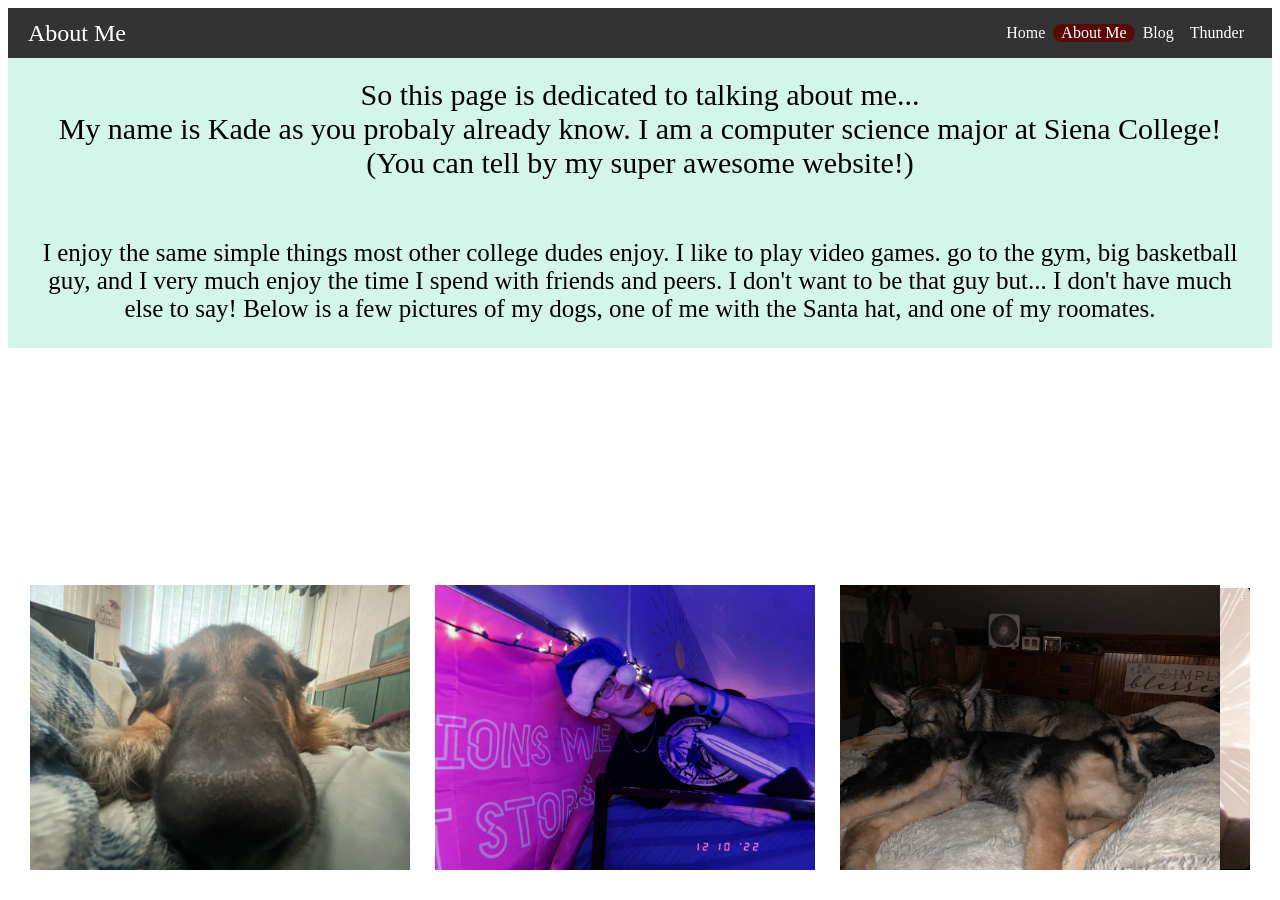
<file: aboutme.html>
<!DOCTYPE html>
<html lang="en">

<head>
    <meta charset="UTF-8">
    <meta http-equiv="X-UA-Compatible" content="IE=edge">
    <meta name="viewport" content="width=device-width, initial-scale=1.0">
    <title>My About Me Page</title>
    <link rel="stylesheet" href="projectstyle.css">
</head>

<body>
    <header>
        <nav class="topNav">
            <div class="navLogo">
                About Me
            </div>
            <ul>
                <li><a href="index.html">Home</a></li>
                <li class="active"><a href="aboutme.html">About Me</a></li>
                <li><a href="blog.html">Blog</a></li>
                <li><a href="thunder.html">Thunder</a></li>
            </ul>
        </nav>
        <div style="background-color: rgb(212, 245, 234); height:250px; 
        text-align: center; font-size: 30px; padding: 20px;">
            
                So this page is dedicated to talking about me...
                <br>
                My name is Kade as you probaly already know. I am a computer science major at Siena College!
                <br>
                (You can tell by my super awesome website!)
                <br><br>
                <p style="font-size: 25px;">
                    I enjoy the same simple things most other college dudes enjoy. I like to play video games. go to
                    the gym, big basketball guy, and I very much enjoy the time I spend with friends and peers. I don't
                    want to be that guy but... I don't have much else to say! Below is a few pictures of my dogs, one of
                    me
                    with
                    the Santa hat, and one of my roomates.
                </p>
            </div>
    </header>
    <footer>
        <img src="/images/mydog.jpeg" alt="Pic of My Dog" class="mydog">
        <img src="/images/me.jpeg" alt="Me" class="me">
        <img src="/images/him.jpeg" alt="Fren" class="him">
        <img src="/images/moredogs.jpeg" alt="More Dog" class="moreDog">
    </footer>
</body>

</html>
</file>
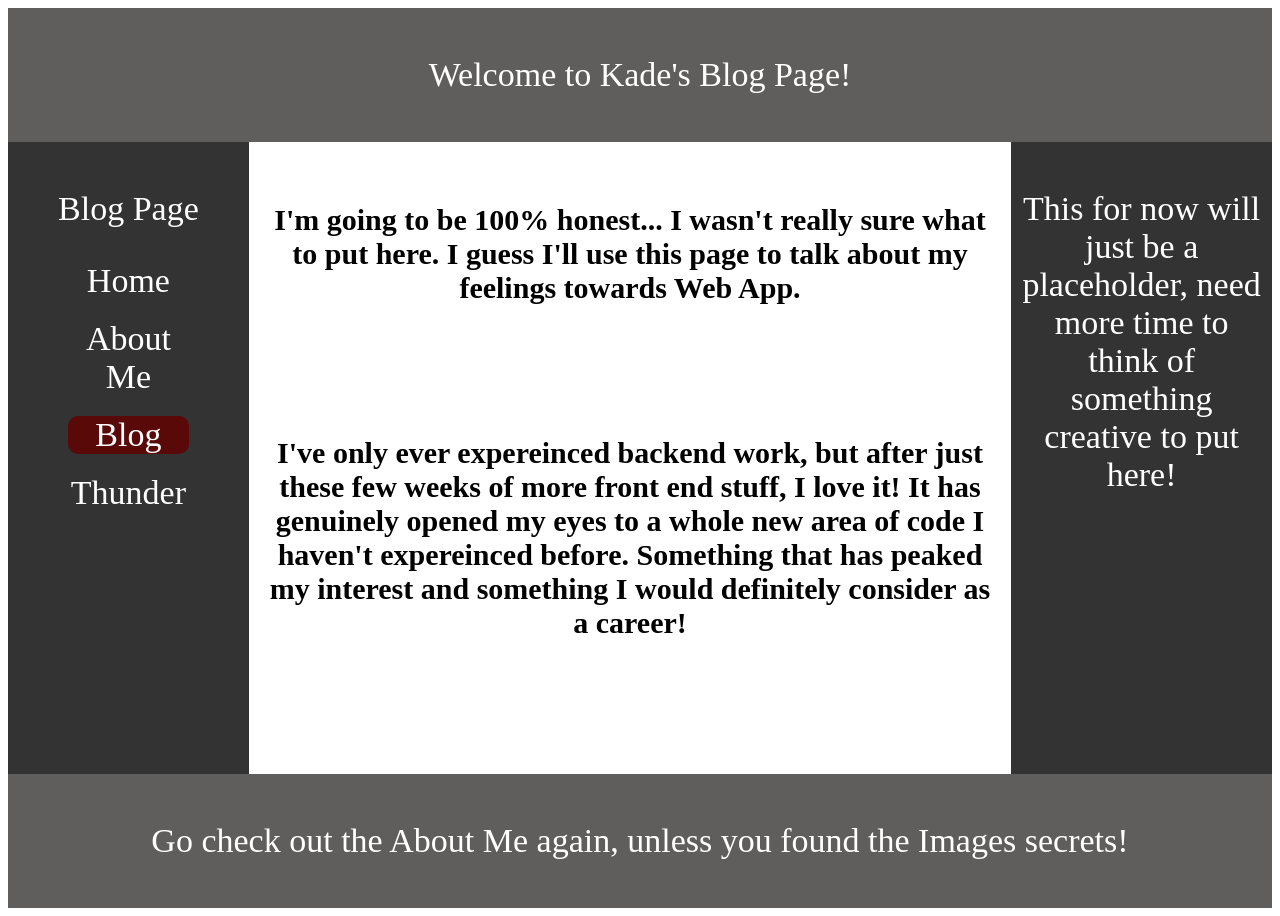
<file: blog.html>
<!DOCTYPE html>
<html lang="en">

<head>
    <meta charset="UTF-8">
    <meta http-equiv="X-UA-Compatible" content="IE=edge">
    <meta name="viewport" content="width=device-width, initial-scale=1.0">
    <title>My Blog Page</title>
    <link rel="stylesheet" href="projectstyle.css">
</head>

<body class="holyBody">
    <header class="holyHeader">
        Welcome to Kade's Blog Page!
    </header>
    <main class="holyMain">
        <nav class="holyNav">
            <div class="navLogo">
                Blog Page
            </div>
            <ul>
                <li><a href="index.html">Home</a></li>
                <li><a href="aboutme.html">About Me</a></li>
                <li class="active"><a href="blog.html">Blog</a></li>
                <li><a href="thunder.html">Thunder</a></li>
            </ul>
        </nav>
        <article class="holyArticle">
            <h2 style="font-size: 30px;">
                I'm going to be 100% honest... I wasn't really sure what to put here.
                I guess I'll use this page to talk about my feelings towards Web App.
            </h2>
            <br><br>
            <h3 style="font-size: 30px;">
                I've only ever expereinced backend work, but after just these few weeks
                of more front end stuff, I love it! It has genuinely opened my eyes to a whole
                new area of code I haven't expereinced before. Something that has peaked my interest
                and something I would definitely consider as a career!
            </h3>
        </article>
        <aside class="holyAside">
            This for now will just be a placeholder, need more time to think of something
            creative to put here!
        </aside>
    </main>
    <footer class="holyFooter">
        Go check out the About Me again, unless you found the Images secrets!
    </footer>
</body>

</html>
</file>
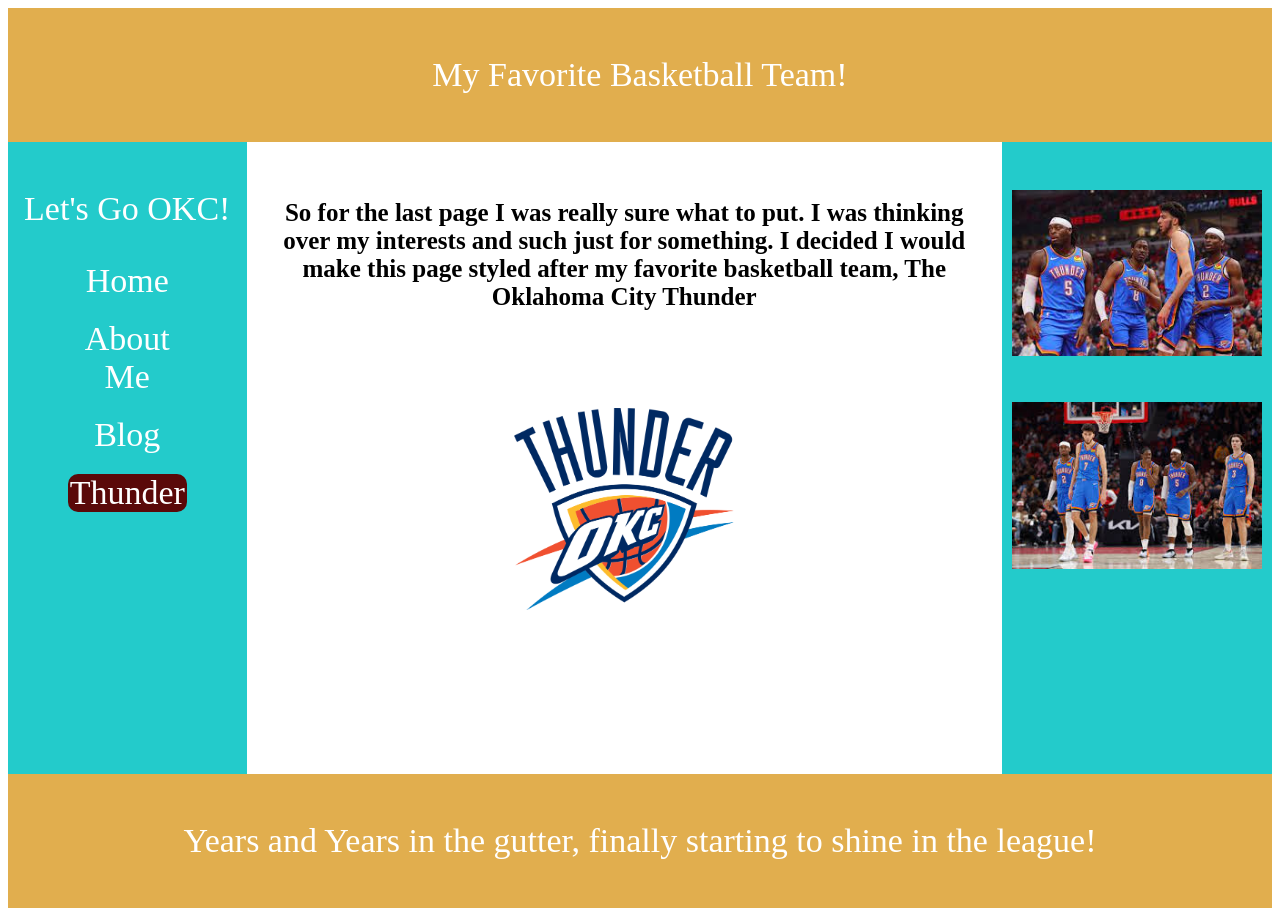
<file: thunder.html>
<!DOCTYPE html>
<html lang="en">

<head>
    <meta charset="UTF-8">
    <meta http-equiv="X-UA-Compatible" content="IE=edge">
    <meta name="viewport" content="width=device-width, initial-scale=1.0">
    <title>Let's Go OKC!</title>
    <link rel="stylesheet" href="projectstyle.css">
</head>

<body class="holyBody">
    <header class="holyHeader" style="background-color: rgb(225, 174, 78);">
        My Favorite Basketball Team!
    </header>
    <main class="holyMain">
        <nav class="holyNav" style="background-color: rgb(35, 203, 203);">
            <div class="navLogo">
                Let's Go OKC!
            </div>
            <ul>
                <li><a href="index.html">Home</a></li>
                <li><a href="aboutme.html">About Me</a></li>
                <li><a href="blog.html">Blog</a></li>
                <li class="active"><a href="thunder.html">Thunder</a></li>
            </ul>
        </nav>
        <article class="holyArticle">
            <h2 style = "font-size: 25px;">
                So for the last page I was really sure what to put. I was thinking over my interests
                and such just for something. I decided I would make this page styled after my favorite
                basketball team, The Oklahoma City Thunder
            </h2>
            <br><br>
            <img src="/images/Oklahoma_City_Thunder.logo.png" alt="OKC LOGO" style="width: 220px;">
        </article>
        <aside class="holyAside" style="background-color: rgb(35, 203, 203);">
            <img src="/images/Players1.jpeg" alt="OKC PLAYERS1" style="width: 250px;">
            <br><br>
            <img src="/images/Players2.jpeg" alt="OKC PLAYERS2" style="width: 250px;">

        </aside>
    </main>
    <footer class="holyFooter" style="background-color: rgb(225, 174, 78);">
        Years and Years in the gutter, finally starting to shine in the league!
    </footer>
</body>

</html>
</file>
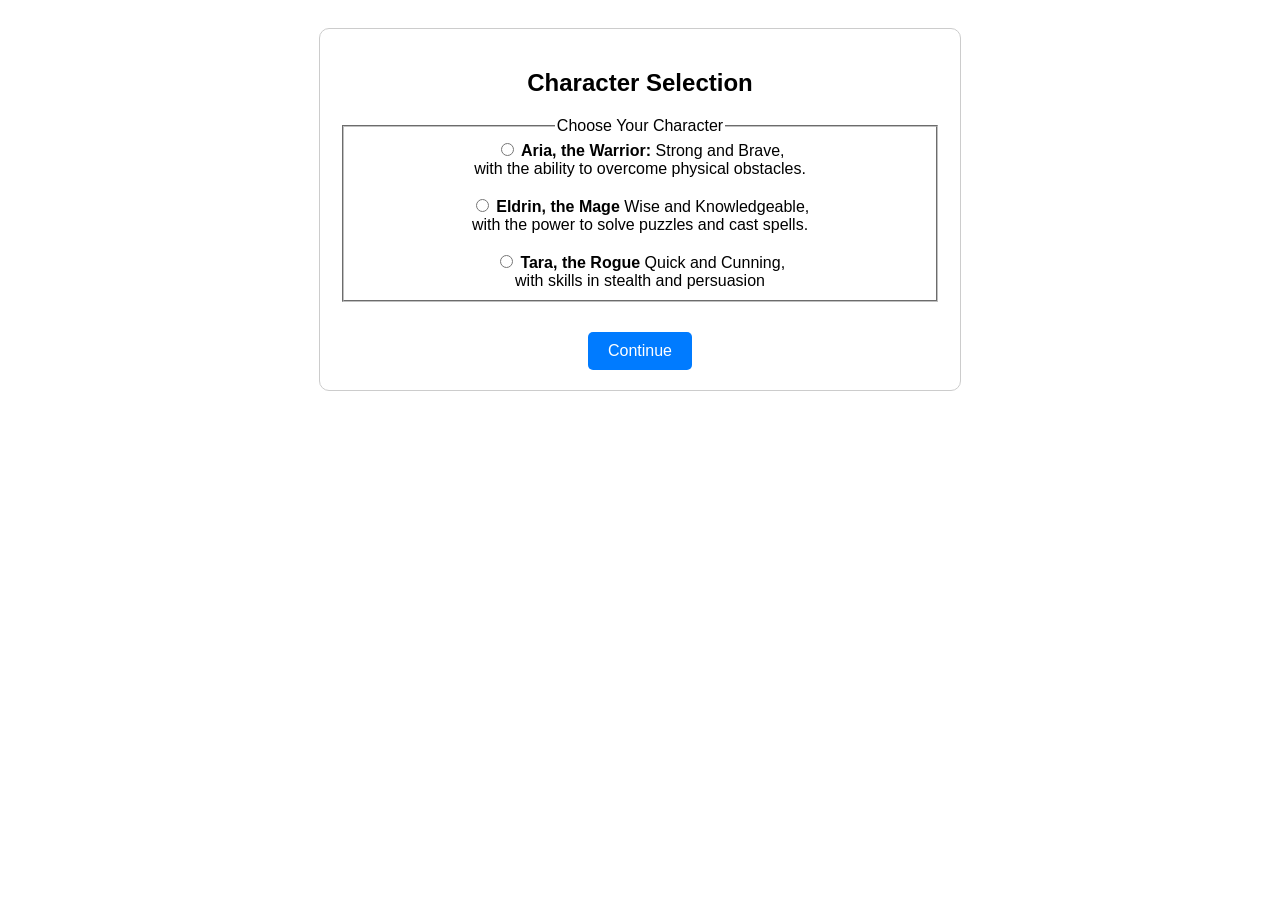
<file: Project2/page2.html>
<!DOCTYPE html>
<html lang="en">

<head>
    <meta charset="UTF-8">
    <meta name="viewport" content="width=device-width, initial-scale=1.0">
    <title>Character Selection</title>
    <link rel="stylesheet" href="style.css">
</head>

<body>
    <section class="container">
        <h1>Character Selection</h1>
        <form id="characterForm" type="get" action="page3.html">
            <fieldset>
                <legend>Choose Your Character</legend>
             
                <input type="radio" id="aria" name="character" value="aria">
                <label for="aria"><strong>Aria, the Warrior:</strong>
                    Strong and Brave,<br> with the ability to overcome physical obstacles.
                </label>
                <br><br>

                <input type="radio" id="eldrin" name="character" value="eldrin">
                <label for="eldrin"><strong>Eldrin, the Mage</strong>
                    Wise and Knowledgeable,<br> with the power to solve puzzles and cast spells.
                </label>
                <br><br>

                <input type="radio" id="tara" name="character" value="tara">
                <label for="tara"><strong>Tara, the Rogue</strong>
                    Quick and Cunning,<br> with skills in stealth and persuasion
                </label>

            </fieldset>

            <input type="submit" value="Continue">

        </form>
    </section>
</body>

</html>
</file>
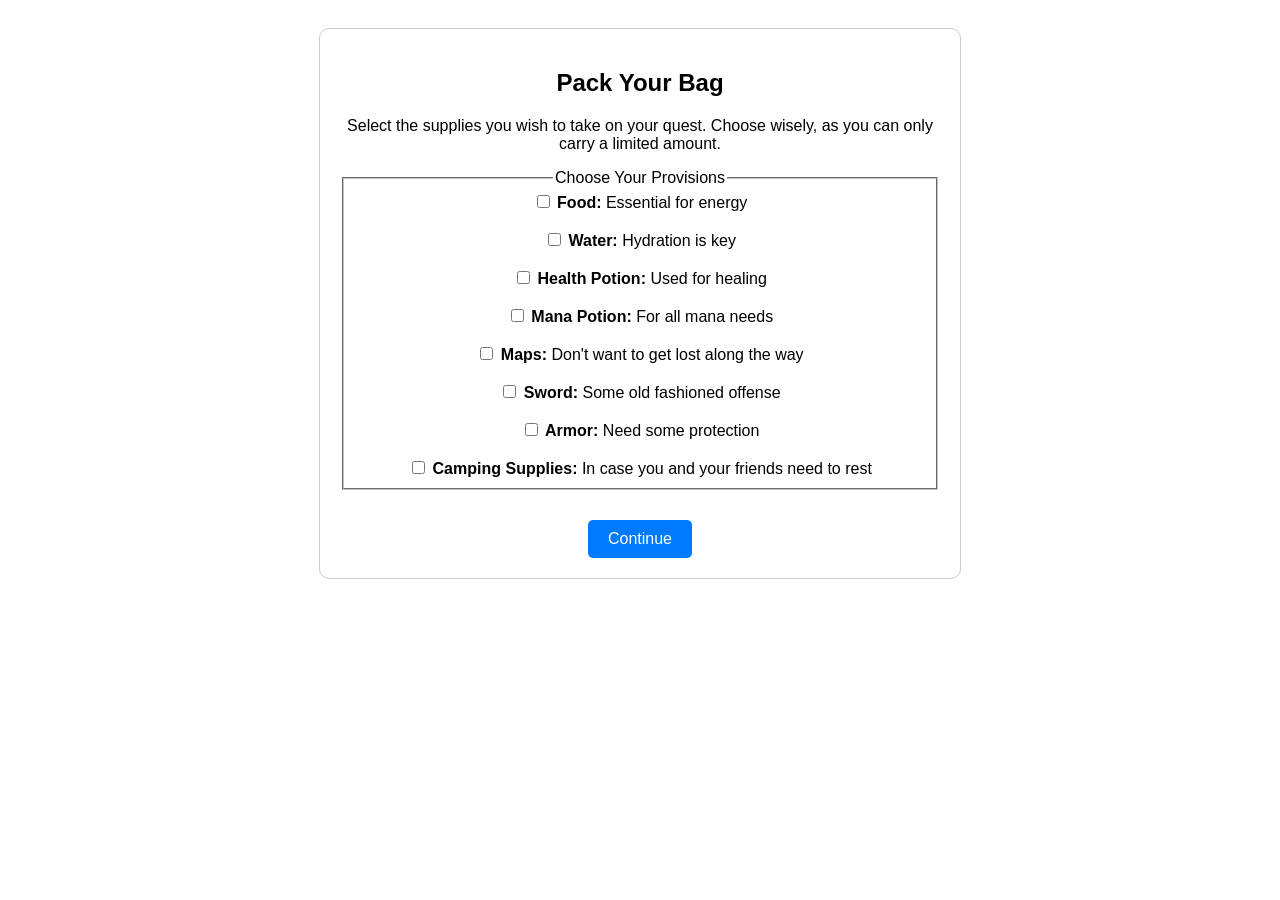
<file: Project2/page3.html>
<!DOCTYPE html>
<html lang="en">

<head>
    <meta charset="UTF-8">
    <meta name="viewport" content="width=device-width, initial-scale=1.0">
    <title>The Quest Begins</title>
    <link rel="stylesheet" href="style.css">
</head>

<body>
    <section class="container">
        <h1>Pack Your Bag</h1>
        <p>Select the supplies you wish to take on your quest. Choose wisely, as you can only carry a limited amount.
        </p>

        <form id="provisionForm" type="get" action="page4.html">
            <fieldset>
                <legend>Choose Your Provisions</legend>

                <input type="checkbox" id="food" name="provision" value="food">
                <label for="food"><strong>Food:</strong> Essential for energy</label>
                <br><br>

                <input type="checkbox" id="water" name="provision" value="water">
                <label for="water"><strong>Water:</strong> Hydration is key</label>
                <br><br>

                <input type="checkbox" id="healthPotion" name="provision" value="healthPotion">
                <label for="healthPotion"><strong>Health Potion:</strong> Used for healing</label>
                <br><br>

                <input type="checkbox" id="manaPotion" name="provision" value="manaPotion">
                <label for="manaPotion"><strong>Mana Potion:</strong> For all mana needs</label>
                <br><br>

                <input type="checkbox" id="maps" name="provision" value="maps">
                <label for="maps"><strong>Maps:</strong> Don't want to get lost along the way</label>
                <br><br>

                <input type="checkbox" id="sword" name="provision" value="sword">
                <label for="sword"><strong>Sword:</strong> Some old fashioned offense</label>
                <br><br>

                <input type="checkbox" id="armor" name="provision" value="armor">
                <label for="armor"><strong>Armor:</strong> Need some protection</label>
                <br><br>

                <input type="checkbox" id="campSupplies" name="provision" value="campSupplies">
                <label for="campSupplies"><strong>Camping Supplies:</strong> In case you and your friends need to rest</label>
            </fieldset>

            <input type="submit" value="Continue">

        </form>

    </section>
</body>

</html>
</file>
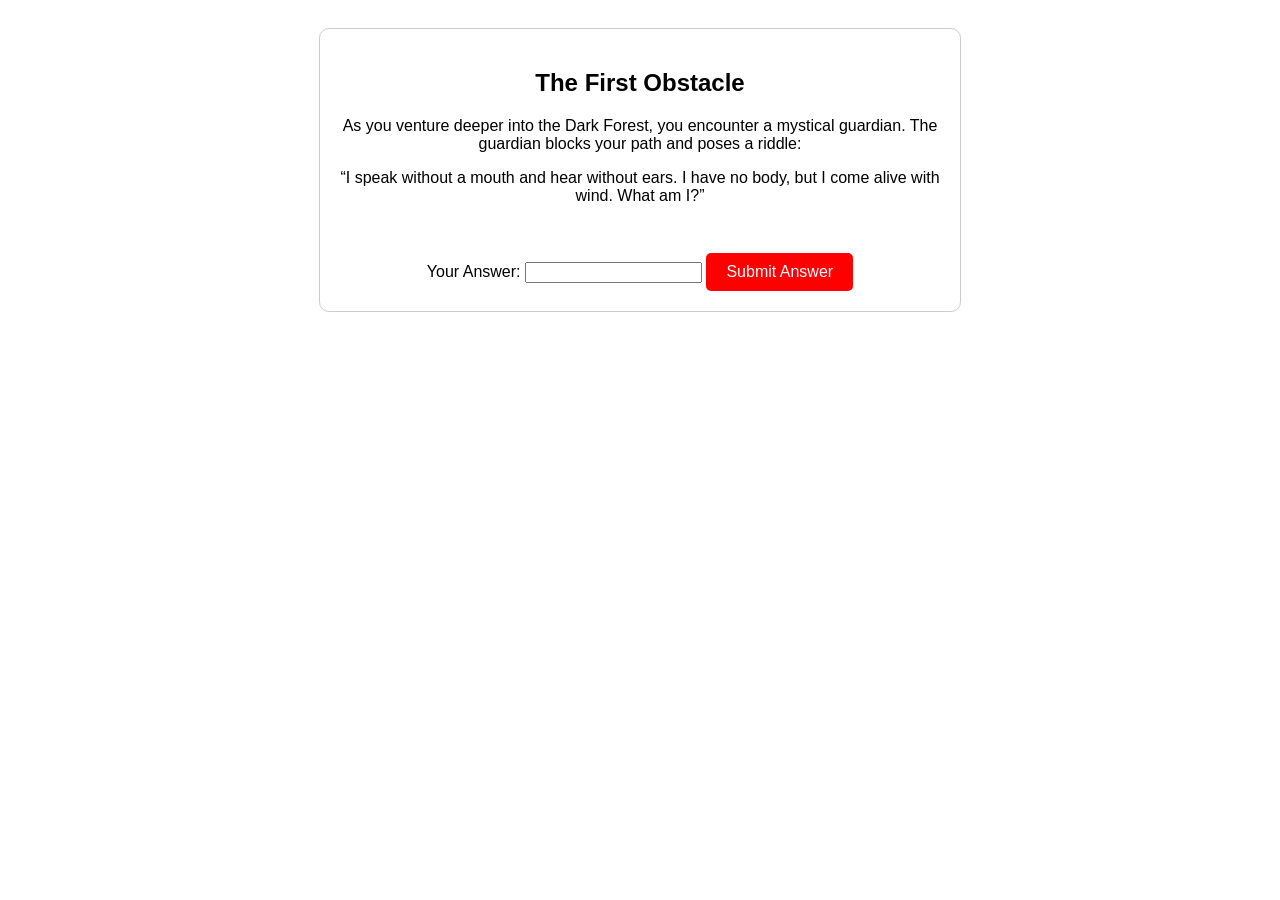
<file: Project2/page4.html>
<!DOCTYPE html>
<html lang="en">

<head>
    <meta charset="UTF-8">
    <meta name="viewport" content="width=device-width, initial-scale=1.0">
    <title>The First Obstacle</title>
    <link rel="stylesheet" href="style.css">
</head>

<body>
    <section class="container">
        <h1>The First Obstacle</h1>

        <p>As you venture deeper into the Dark Forest, you encounter a mystical guardian. The guardian blocks your path
            and poses a riddle:</p>

        <q>I speak without a mouth and hear without ears. I have no body, but I come alive with wind. What am I?</q>

        <br><br>

        <form id="firstObstacleForm" type="get" action = "">
            <label for="riddleAnswer">Your Answer:</label>
            <input id="riddleAnswer" type="text" name="riddleAnswer">
            <input id="submitButton" type="submit" value="Submit Answer" style ="color:white; background-color: red;">

        </form>

    </section>
    <script>
        const rAnswer = document.getElementById("riddleAnswer");
        const sButton = document.getElementById("submitButton");

        function checkAnswer(correctAnswer, answerInput) {
            if (answerInput.value.toLowerCase() === correctAnswer.toLowerCase()) {
                sButton.style.color = "white";
                sButton.style.backgroundColor = "green";
                firstObstacleForm.action = "page5.html";
            } else {
                sButton.style.color = "white";
                sButton.style.backgroundColor = "red";
                firstObstacleForm.action = "";
            }
        }
        
        rAnswer.addEventListener("input", function() {
            const correctAnswer = "echo";
            checkAnswer(correctAnswer,rAnswer);
        });

    </script>
</body>

</html>
</file>
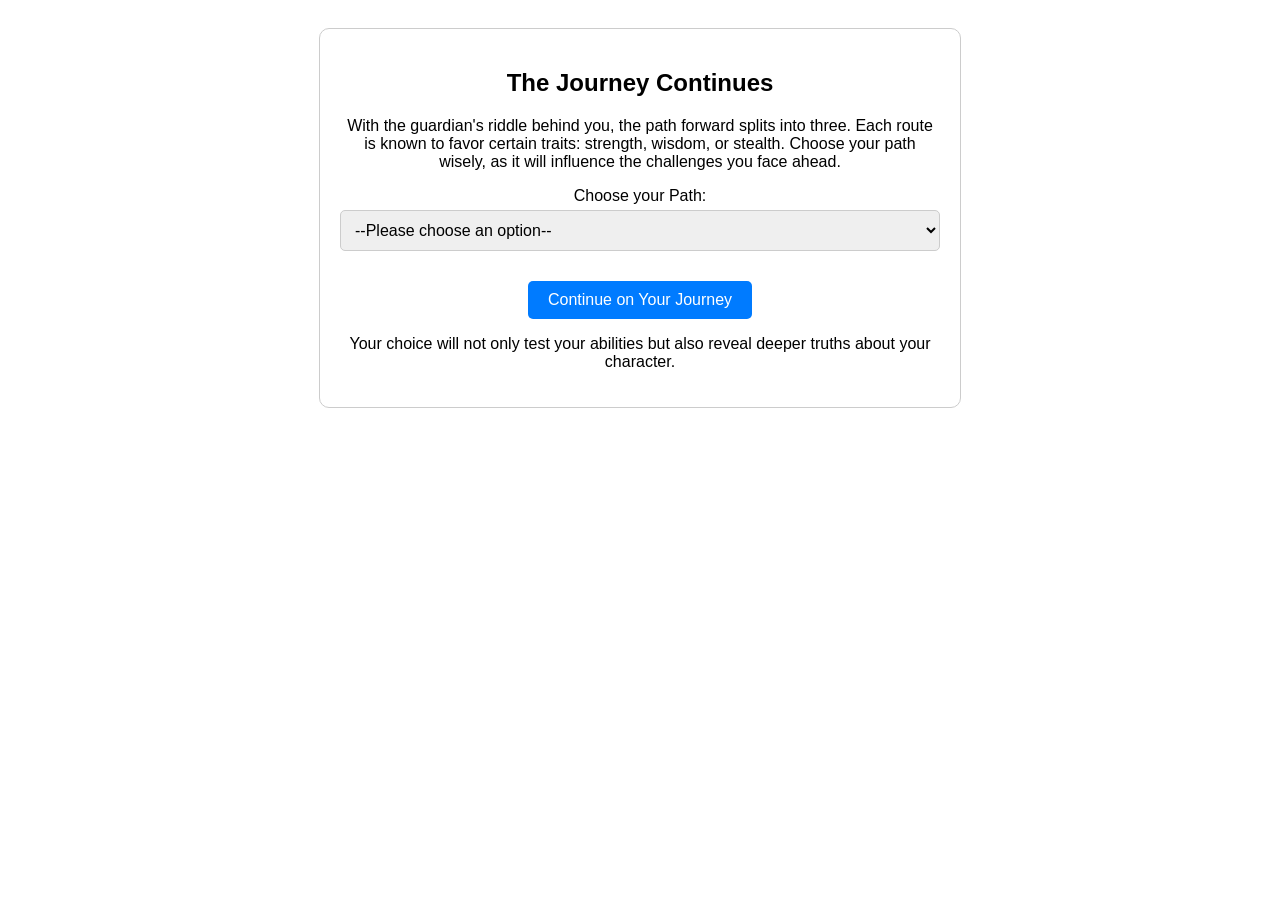
<file: Project2/page5.html>
<!DOCTYPE html>
<html lang="en">

<head>
    <meta charset="UTF-8">
    <meta name="viewport" content="width=device-width, initial-scale=1.0">
    <title>The Journey Continues</title>
    <link rel="stylesheet" href="style.css">
</head>

<body>
    <section class="container">
        <h1>The Journey Continues</h1>

        <p>
            With the guardian's riddle behind you, the path forward splits into three. Each route is known to favor
            certain traits: strength, wisdom, or stealth. Choose your path wisely, as it will influence the challenges
            you face ahead.
        </p>

        <form id="pathForm" type="get" action="">
            <label for="pathChoice">Choose your Path:</label>
            <select name="pathChoice" id="pathChoice" onchange="selectedOption()">
                <option value="">--Please choose an option--</option>
                <option value="persuasion">Path of Persuasion</option>
                <option value="stealth">Path of Stealth</option>
                <option value="combat">Path of Combat</option>
            </select>

            <input type="submit" value="Continue on Your Journey">

        </form>

        <p>
            Your choice will not only test your abilities but also reveal deeper truths about your character.
        </p>
    </section>
    <script>

        function selectedOption() {
            var opt = document.getElementById("pathChoice").value;

            if (opt === "stealth") {
                pathForm.action = "page5b.html";
                document.body.style.backgroundColor = "lightgrey";
            } else if (opt === "") {
                pathForm.action = "";
                document.body.style.backgroundColor = "white";
            } else if (opt === "persuasion") {
                pathForm.action = "page6.html";
                document.body.style.backgroundColor = "lightgreen";
            } else {
                pathForm.action = "page6.html";
                document.body.style.backgroundColor = "red";
            }
        }

    </script>
</body>

</html>
</file>
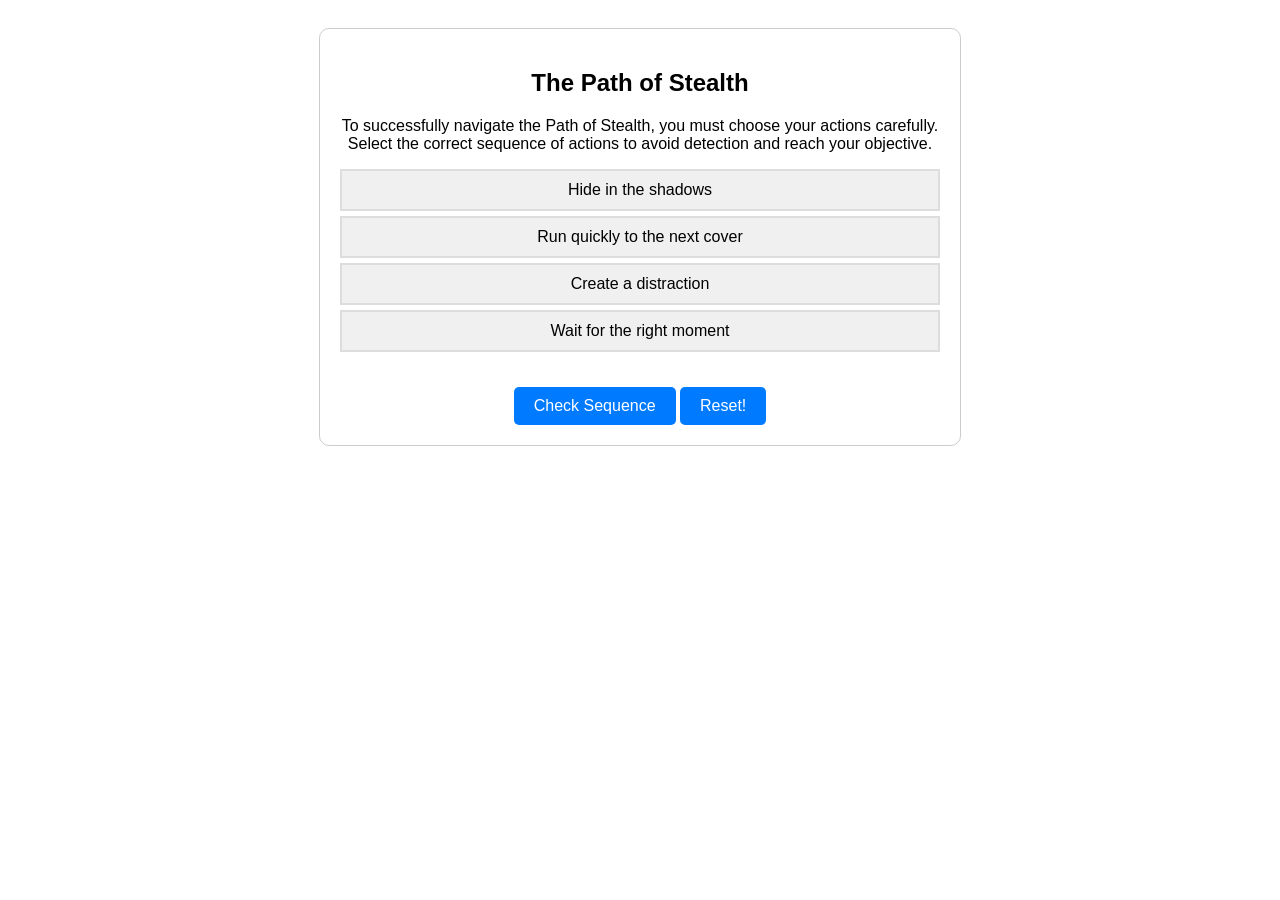
<file: Project2/page5b.html>
<!DOCTYPE html>
<html lang="en">

<head>
    <meta charset="UTF-8">
    <meta name="viewport" content="width=device-width, initial-scale=1.0">
    <title>The Path of Stealth</title>
    <link rel="stylesheet" href="style.css">
</head>

<body>
    <section class="container">

        <h1>The Path of Stealth</h1>
        <p>To successfully navigate the Path of Stealth, you must choose your actions carefully. Select the correct
            sequence of actions to avoid detection and reach your objective.</p>
        <!-- Actions -->
        <div onclick="selectAction('hide')" class="stealth-option" id = "hide">Hide in the shadows</div>
        <div onclick="selectAction('run')" class="stealth-option" id = "run">Run quickly to the next cover</div>
        <div onclick="selectAction('distract')" class="stealth-option" id = "distract">Create a distraction</div>
        <div onclick="selectAction('wait')" class="stealth-option" id = "wait">Wait for the right moment</div>
        <!-- Buttons -->
        <button onclick="checkSequence()">Check Sequence</button>
        <button onclick="reset()">Reset!</button>


        <script>
            const correctSequence = ['hide', 'wait', 'distract'];
            let selectedSequence = [];

            function selectAction(type) {
                const temp = document.getElementById(type);
                temp.style.backgroundColor = "green";
                selectedSequence.push(type);
            }

            function checkSequence() {
                if (arraysEqual(selectedSequence, correctSequence)) {
                    alert("Congratulations on your achievement!");
                    window.location.href = "page6.html";
                } else {
                    alert("Incorrect sequence! Try again.");
                    reset();
                }
            }

            function reset() {
                selectedSequence = [];
                
                const stealthOptions = document.getElementsByClassName("stealth-option");
                for (let option of stealthOptions) {
                    option.style.backgroundColor = "";
                }
                
            }

            function arraysEqual(ar1,ar2) {
                if (ar1.length !== ar2.length) {
                    return false;
                }
                for (let i = 0; i < ar1.length; i++) {
                    if (ar1[i] !== ar2[i]){
                        return false;
                    }
                }
                return true;
            }
        </script>


    </section>
</body>

</html>
</file>
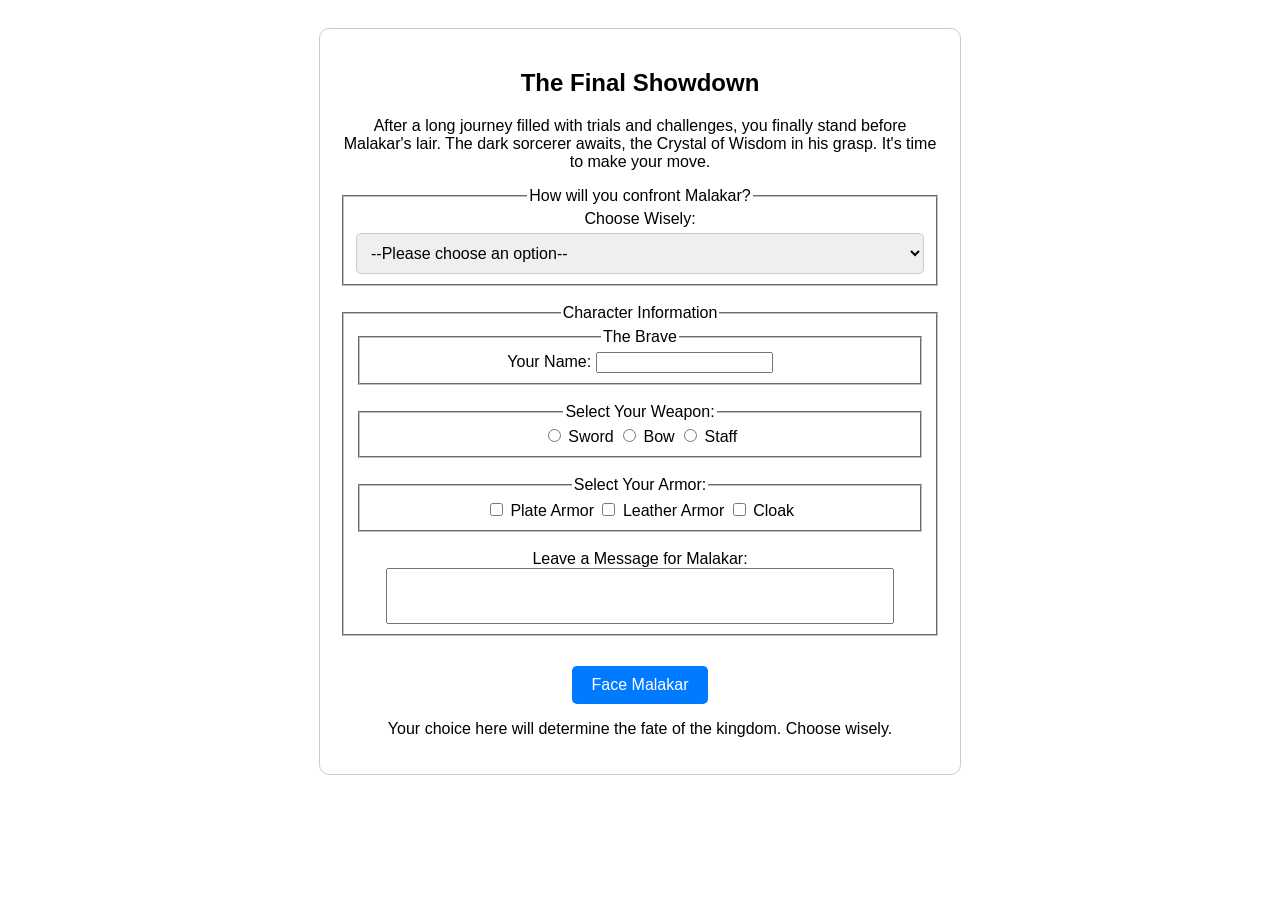
<file: Project2/page6.html>
<!DOCTYPE html>
<html lang="en">

<head>
    <meta charset="UTF-8">
    <meta name="viewport" content="width=device-width, initial-scale=1.0">
    <title>The Final Showdown</title>
    <link rel="stylesheet" href="style.css">
</head>

<body>
    <section class="container">
        <h1>The Final Showdown</h1>
        <p>After a long journey filled with trials and challenges, you finally stand before Malakar's lair. The dark
            sorcerer awaits, the Crystal of Wisdom in his grasp. It's time to make your move.</p>
        <!-- Your Code -->

        <form id="finalShowdownForm" type="get" action="page7.html">
        <fieldset>
            <legend>How will you confront Malakar?</legend>
            <label for="showdownChoice">Choose Wisely:</label>
            <select name="showdownChoice" id="showdownChoice">
                <option value="">--Please choose an option--</option>
                <option value="face">Face him with strength!</option>
                <option value="talk">Try and reason with him!</option>
            </select>
        </fieldset>

        <br>

        <fieldset>
            <legend>Character Information</legend>
                <fieldset>
                    <legend>The Brave</legend>
                    <label for="yourName">Your Name:</label>
                    <input id="yourName" type="text" name="yourName">
                </fieldset>

                <br>

                <fieldset>
                    <legend>Select Your Weapon:</legend>

                    <input type="radio" id="sword" name="Sword" value="weapon">
                    <label for="sword">Sword</label>

                    <input type="radio" id="bow" name="Bow" value="weapon">
                    <label for="bow">Bow</label>

                    <input type="radio" id="staff" name="Staff" value="weapon">
                    <label for="staff">Staff</label>
                </fieldset>

                <br>

                <fieldset>
                    <legend>Select Your Armor:</legend>

                    <input type="checkbox" id="plateArmor" name="PlateArmor" value="armor">
                    <label for="plateArmor">Plate Armor</label>


                    <input type="checkbox" id="leatherArmor" name="LeatherArmor" value="armor">
                    <label for="leatherArmor">Leather Armor</label>
                   

                    <input type="checkbox" id="cloak" name="Cloak" value="armor">
                    <label for="cloak">Cloak</label>
                </fieldset>

                <br>
                
                <label for="malMessage">Leave a Message for Malakar:</label>
                <br>
                <input id="malMessage" type="text" name="yourName" style = "width:500px; height:50px">
        </fieldset>

        <input type="submit" value="Face Malakar">

    </form>

        <p>Your choice here will determine the fate of the kingdom. Choose wisely.</p>
    </section>
</body>

</html>
</file>
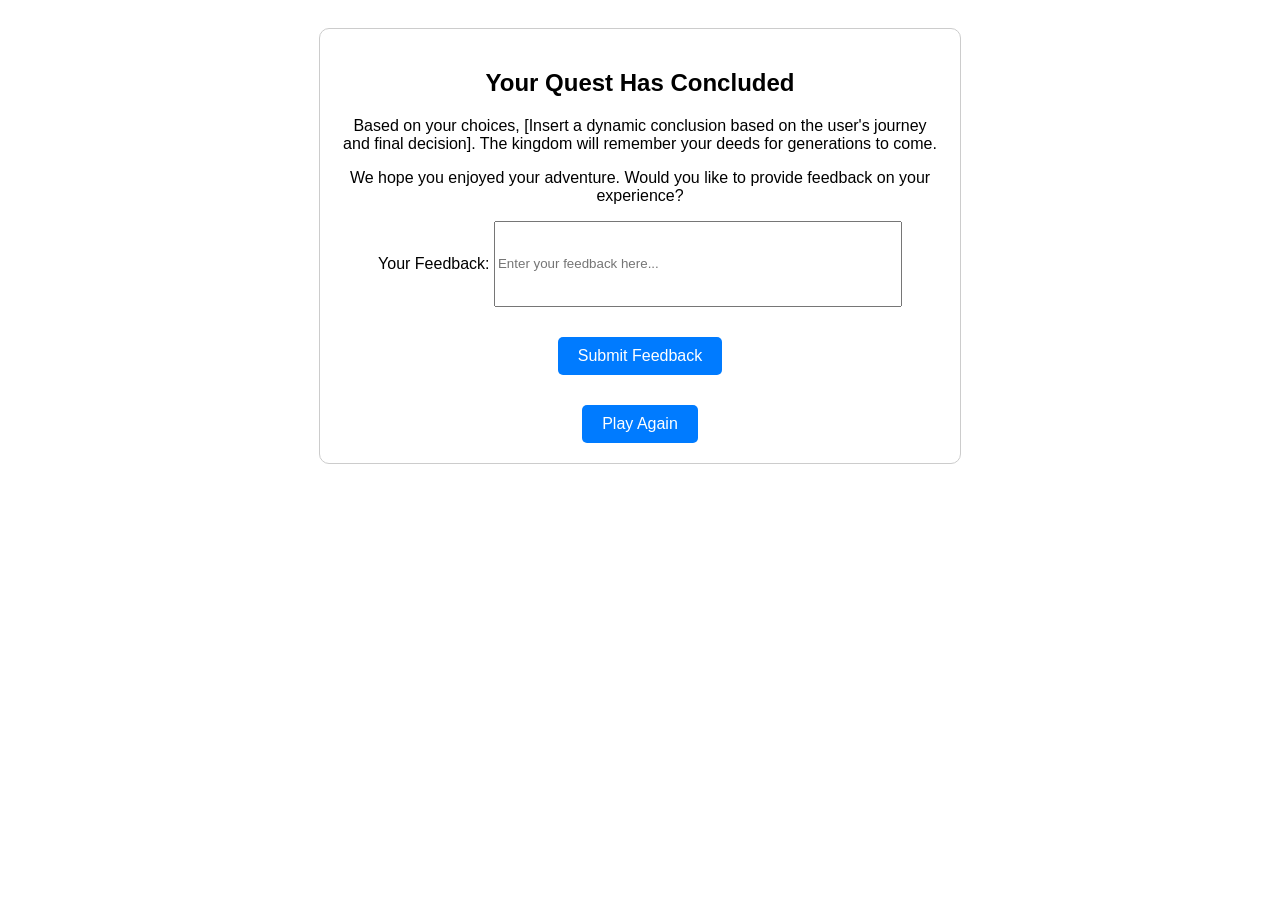
<file: Project2/page7.html>
<!DOCTYPE html>
<html lang="en">
<head>
    <meta charset="UTF-8">
    <meta name="viewport" content="width=device-width, initial-scale=1.0">
    <title>The Conclusion</title>
    <link rel="stylesheet" href="style.css">
</head>
<body>
    <section class="container">
        <h1>Your Quest Has Concluded</h1>
        <p>Based on your choices, [Insert a dynamic conclusion based on the user's journey and final decision]. The kingdom will remember your deeds for generations to come.</p>
        <p>We hope you enjoyed your adventure. Would you like to provide feedback on your experience?</p>

        <form id="feedbackForm" type="get" action="feedback.html">
            <label for="feedback">Your Feedback:</label>
            <input id="feedback" type="text" name="feedback" style = "width:400px; height:80px" placeholder = "Enter your feedback here...">

            <input type="submit" value="Submit Feedback">
        </form>

        <form id="playAgainForm" type="get" action="welcome.html">
            <input type="submit" value="Play Again">
        </form>
    </section>

    <!-- For the person I would thank, it would be my mom, 
    shes pushed me to hold a higher standard in what I do and to achieve the best I can -->

</body>
</html>
</file>
<file: projectstyle.css>
.topNav {
    display: flex;
    background-color: #333;
    color: white;
    align-items: center;
    justify-content: space-between;
    padding-left: 20px;
    padding-right: 20px;
}

.navLogo {
    font-size: 24px;
    animation: vibrate 0.001s infinite;
}

.topNav ul {
    display: flex;
    list-style-type: none;
}

.topNav li {
    padding-left: 8px;
    padding-right: 8px;
    transition: background-color 0.3s linear;
    border-radius: 10px;
}

.active {
    background-color: rgb(90, 9, 9);
}

.topNav li:hover {
    background-color: rgb(91, 86, 86);
}

a {
    text-decoration: none;
    color: white
}

section {
    display: flex;
    background-color: lightgray;
    flex-direction: column;
    color: black;
}

.meme {
    position: absolute;
    top: 320px;
    right: 70px;
    width: 450px;
}

.homeLogo {
    font-size: 50px;
}

#homePageDesc {
    padding-top: 20px;
    font-size: 18px;
}

.hpFunLinks {
    padding: 50px;
    font-size: 25px;
}

.funLinksHead {
    font-size: 30px;
}

.funLink {
    transition: background-color 0.3s linear;
    border-radius: 8px;
    padding: 3px;
    text-decoration: underline;
}

.funLink:hover {
    background-color: rgb(198, 210, 157);
}

@keyframes wiggle {
    0% {
        transform: rotate(0deg);
    }

    25% {
        transform: rotate(-2deg);
    }

    50% {
        transform: rotate(6deg);
    }

    75% {
        transform: rotate(-2deg);
    }

    100% {
        transform: rotate(0deg);
    }
}

@keyframes vibrate {
    0% {
        transform: translate(0px, 1px);
    }

    50% {
        transform: translate(0px, -2px);
    }

    100% {
        transform: translate(0px, 1px);
    }
}

@keyframes bounce {
    0% {
        transform: scale(1,1);
    }

    25% {
        transform: scale(1.1,1.1);
    }

    50% {
        transform: scale(1,1);
    }

    75% {
        transform: scale(0.9,0.9);
    }

    100% {
        transform: scale(1,1);
    }
}

@keyframes threeSixty {
    0% {
        transform: rotate(0deg);
    }

    25% {
        transform: rotate(90deg);
    }

    50% {
        transform: rotate(180deg);
    }

    75% {
        transform: rotate(270deg);
    }

    100% {
        transform: rotate(360deg);
    }
}

.meme:hover {
    animation: wiggle 2s ease-in-out;
}

.mydog {
    position: absolute;
    bottom: 30px;
    left: 30px;
    width: 380px;
}

.mydog:hover {
    animation: bounce 0.5s linear;
    animation-iteration-count: 2;
}

.me {
    position: absolute;
    bottom: 30px;
    left: 435px;
    width: 380px;
}

.me:hover {
    animation: wiggle 0.8s ease-in-out;
}

.him {
    position: absolute;
    bottom: 30px;
    right: 30px;
    width: 160px;
}

.him:hover {
    animation: bounce 0.5s linear;
    animation-iteration-count: 2;
}

.moreDog {
    position: absolute;
    bottom: 30px;
    left: 840px;
    width: 380px;
}

.moreDog:hover {
    animation: threeSixty 1s linear;
}

.holyBody {
    text-align: center;
    color: white;
    height: 100vh;
    display: flex;
    flex-direction: column;
    font-size: 34px;
}

.holyHeader {
    background-color: rgb(96, 93, 93);
    padding-top: 3rem;
    padding-bottom: 3rem;
}

.holyMain {
    display: flex;
    flex: 1;
}

.holyNav {
    background-color: #333;
    padding-top: 3rem;
    flex: 1;
}

.holyNav ul {
    list-style-type: none;
}

.holyNav li {
    display: flex;
    flex-direction: column;
    align-items: center;
    margin: 20px;
    margin-right: 60px;
    transition: background-color 0.3s linear;
    border-radius: 10px;
}

.holyNav li:hover {
    background-color: rgb(91, 86, 86);
}

.holyNav .navLogo {
    font-size: 34px;
}

.holyArticle {
    padding-top: 1rem;
    padding-bottom: 2rem;
    flex: 3;
    color:black;
    margin:20px;
}

.holyAside {
    background-color: #333;
    padding-top: 3rem;
    flex: 1;
    padding-right: 10px;
    padding-left: 10px;
}

.holyFooter {
    background-color: rgb(96, 93, 93);
    padding-top: 3rem;
    padding-bottom: 3rem;
}

@media (max-width: 600px) {
    nav {
        display: flex;
        flex-direction: column;
    }

    ul {
        display: flex;
        flex-direction: column;
        padding-right: 120px;
    }

    li {
        padding-top: 10px;
        padding-bottom: 10px;
    }
}
</file>
<file: Project2/style.css>
body {
    font-family: Arial, sans-serif;
    text-align: center;
    padding: 20px;
}
.container {
    max-width: 600px;
    margin: auto;
    padding: 20px;
    border: 1px solid #ccc;
    border-radius: 10px;
}
.supplies {
    padding: 10px;
    margin: 10px 0;
    border: 1px solid #ccc;
    border-radius: 5px;
    text-align: left;
}
/* label {
    display: block;
    margin: 5px;
} */

select {
    padding: 10px;
    border: 1px solid #ccc;
    border-radius: 5px;
    font-size: 16px;
    width: 100%;
    margin-top: 5px;
}body {
    font-family: Arial, sans-serif;
    text-align: center;
    padding: 20px;
}
.container {
    max-width: 600px;
    margin: auto;
    padding: 20px;
    border: 1px solid #ccc;
    border-radius: 10px;
}
.character {
    padding: 10px;
    margin: 10px 0;
    border: 1px solid #ccc;
    border-radius: 5px;
}
label {
    cursor: pointer;
}
input[type=submit],
button {
    background-color: #007bff;
    color: white;
    padding: 10px 20px;
    border: none;
    border-radius: 5px;
    cursor: pointer;
    font-size: 16px;
    margin-top: 30px;
}
button:hover {
    background-color: #0056b3;
}
.stealth-option {
    padding: 10px;
    margin: 5px 0;
    background-color: #f0f0f0;
    cursor: pointer;
    border: 2px solid #ddd;
    text-align: center;
}
.stealth-option:hover {
    background-color: #e8e8e8;
}
</file>
